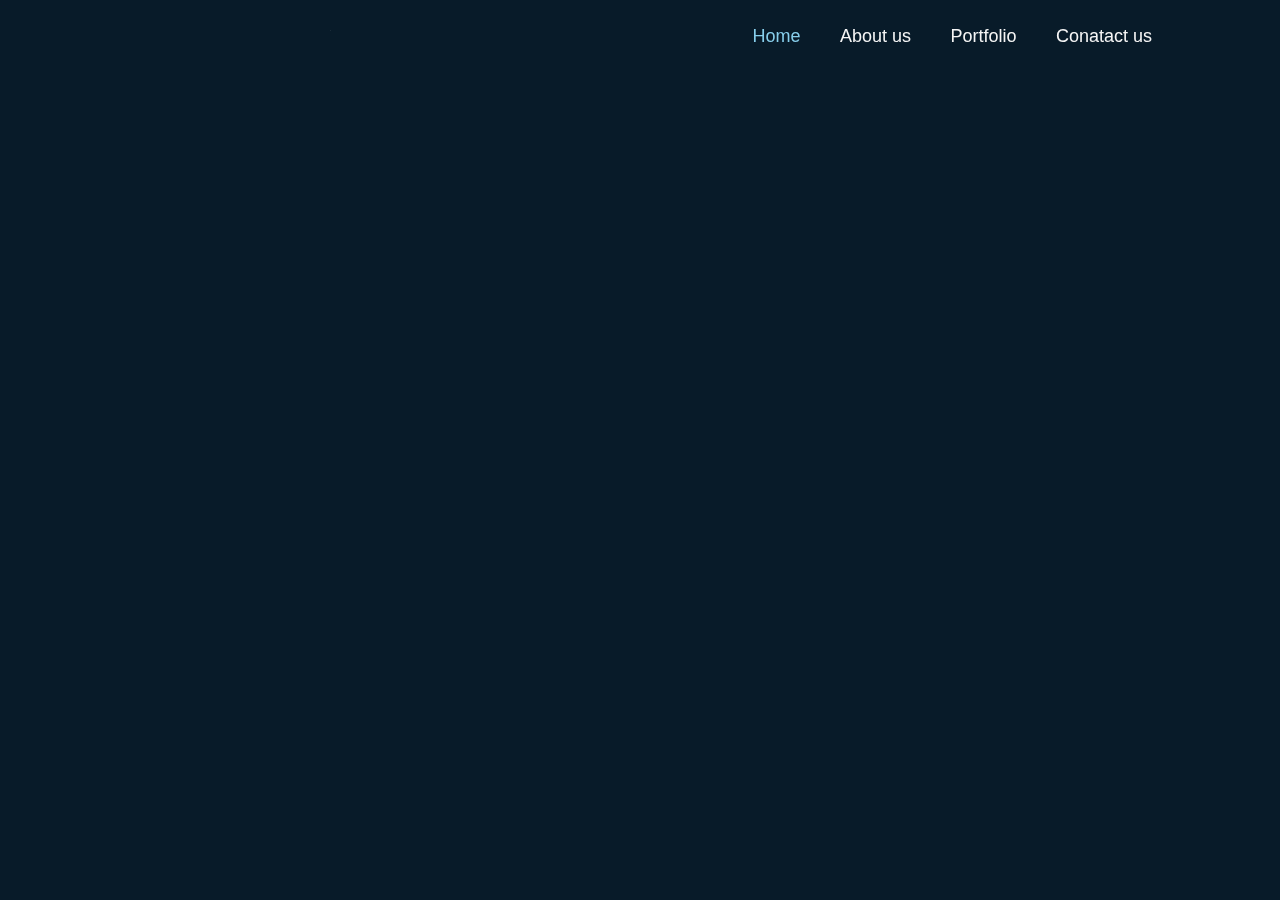
<file: main.html>
<!DOCTYPE html>
<html lang="en">
<head>
    <title>Suraj Srivastav portfolio</title>
    <link rel="stylesheet" href="index.css">
    <link href='https://unpkg.com/boxicons@2.1.4/css/boxicons.min.css' rel='stylesheet'>
</head>
<body>

    <header class="header">
        <a href="#" class="logo">Suraj Srivastav</a>

        <nav class="navbar">
            <a href="#" class="active">Home</a>
            <a href="#">About us</a>
            <a href="#">Portfolio</a>
            <a href="#">Conatact us</a>
            <!-- <a href="#container">Temperature Convertor</a> -->
        </nav>
    </header>
   
    <section class="home">
        <div class="home-content">
            <h1>Hi, I am Suraj Srivastav</h1>
            <h3>Python,C,C++</h3>
            <p>Hii i am suraj srivastav.
                I am pursuing b.tech from BN college of engineering and technology 
                which is situated in Bakshi ka Talab Lucknow and Affilted to AKTU.
            </p>
            <div class="bt1-box">
                <a href="#">Talk me</a>
                <a href="#">print resume</a>
            </div>
        </div>

        <div class="menu-sec">
            <a href="#"><i class='bx bxl-instagram'></i></a>
            <a href="#"><i class='bx bxl-facebook-circle' ></i></a>
            <a href="#"><i class='bx bxl-twitter' ></i></a>
            <a href="#"><i class='bx bxl-linkedin-square' ></i></a>
        </div>
    </section>
      
</body>
</html>
</file>
<file: index.css>
*{
    margin: 0;
    padding: 0;
    box-sizing: border-box;
    font-family:'Popins',sans-serif;
   }
   body {
          background-color: #081b29;
          color: #ededed;


   }
   .header{
    position: fixed;
    top:0;
    left:0;
    width:100%;
    padding: 20px 10%;
    background: transparent;
    display: flex;
    justify-content: space-between;
    align-items: center;
    z-index: 100;
   }
   .logo{
    position: relative;
    font-size: 28px;
    color: whitesmoke;
    text-decoration: none;
    font-weight: 800;
   }

   .logo::before{
    content: '';
    position: absolute;
    top: 0;
    right: 0;
    width: 100%;
    height: 100%;
    background: #081b29;
    animation: showRight 1s ease forwards;
    animation-delay: .4s;

   }

   .navbar a{
    font-size: 18px;
    color: whitesmoke;
    text-decoration: none;
    font-weight: 500;
    margin-left: 35px;
   }

   .navbar a:hover,
   .navbar a.active{
    color:skyblue;

   }

   .home{
    height: 100vh;
    display: flex;
    align-items: center;
    padding: 0 10%;

   }
   .home-content{
    /* background-color: skyblue; */
    max-width: 600px;
   }

   .home-content h1{
    position: relative;
    font-size: 60px;
    font-weight: 770;
    line-height: 1.2;
   }

   .home-content h1::before{
    content: '';
    position: absolute;
    top: 0;
    right: 0;
    width: 100%;
    height: 100%;
    background: #081b29;
    animation: showRight 1s ease forwards;
    animation-delay: 1s;

   }

   .home-content h3{
    position: relative;
    font-size: 33px;
    font-weight: 700;
    color:red;
   }

   .home-content h3::before{
    content: '';
    position: absolute;
    top: 0;
    right: 0;
    width: 100%;
    height: 100%;
    background: #081b29;
    animation: showRight 1s ease forwards;
    animation-delay: 1.3s;

   }

   .home-content p{
    position: relative;
    font-size: 18px;
    margin:20px 0 40px;

   }

   .home-content p::before{
    content: '';
    position: absolute;
    top: 0;
    right: 0;
    width: 100%;
    height: 100%;
    background: #081b29;
    animation: showRight 1s ease forwards;
    animation-delay: 1.4s;

   }

   .home-content .bt1-box{
    position: relative;
    display: flex;
    justify-content:space-between;
    width: 345px;
    height: 50px;
    /* background: orangered; */
   }
   .home-content .bt1-box::before{
    content: '';
    position: absolute;
    top: 0;
    right: 0;
    width: 100%;
    height: 100%;
    background: #081b29;
    animation: showRight 1s ease forwards;
    animation-delay: .6s;
    z-index: 2;

   }

   .bt1-box a{
    position: relative;
    display: inline-flex;
    justify-content: center;
    align-items: center;
    width:150px;
    height: 100%;
    background: navajowhite;
    border: 2px solid skyblue;
    border-radius: 9px;
    font-size: 20px;
    color: black;
    text-decoration: none;
    font-weight: 600;
    letter-spacing: 1px;
    z-index: 1;
    transition: .5s;
   }

   .bt1-box a:hover{
    color: navajowhite;
   }

   .bt1-box a:nth-child(2) {
    background: transparent;
    color: skyblue;
    
   }

   .bt1-box a:nth-child(2):hover{
    color: #081b29;
   }

   .bt1-box a:nth-child(2)::before{
    background: navajowhite;
   }

   .bt1-box a::before{
    content: '';
    position: absolute;
    top: 0;
    left:0;
    width: 0;
    height: 100%;
    background:#081b29;
    z-index: -1;
    transition: .5s;
   }

   .bt1-box a:hover::before{
    width: 100%;
   }

   .menu-sec {
    position: absolute;
    bottom: 60px;
    width: 200px;
    /* background:red; */
    display: flex;
    justify-content: space-between;
   }

   .menu-sec::before{
    content: '';
    position: absolute;
    top: 0;
    right: 0;
    width: 100%;
    height: 100%;
    background: #081b29;
    animation: showRight 1s ease forwards;
    animation-delay: 1.6s;
    z-index: 2;

   }

   .menu-sec a{
    position: relative;
    display: inline-flex;
    justify-content: center;
    align-items: center;
    width: 45px;
    height: 45px;
    background: transparent;
    border: 2px solid skyblue;
    border-radius: 50%;
    font-size: 20px;
    color: blue;
    text-decoration: none;
    z-index: 1;
    overflow: hidden;
    transition: .5s;
   }

   .menu-sec a:hover{
    color:#081b29;
   }

   .menu-sec a::before{
    content: '';
    position: absolute;
    top:0;
    left: 0;
    width: 0;
    height: 100%;
    background:white;
    z-index: -1;
    transition: .5s;
   }

   .menu-sec a:hover::before{
    width: 100%;
   }

   @keyframes showRight {
    100%{
        width:0;

    }
   }
</file>
